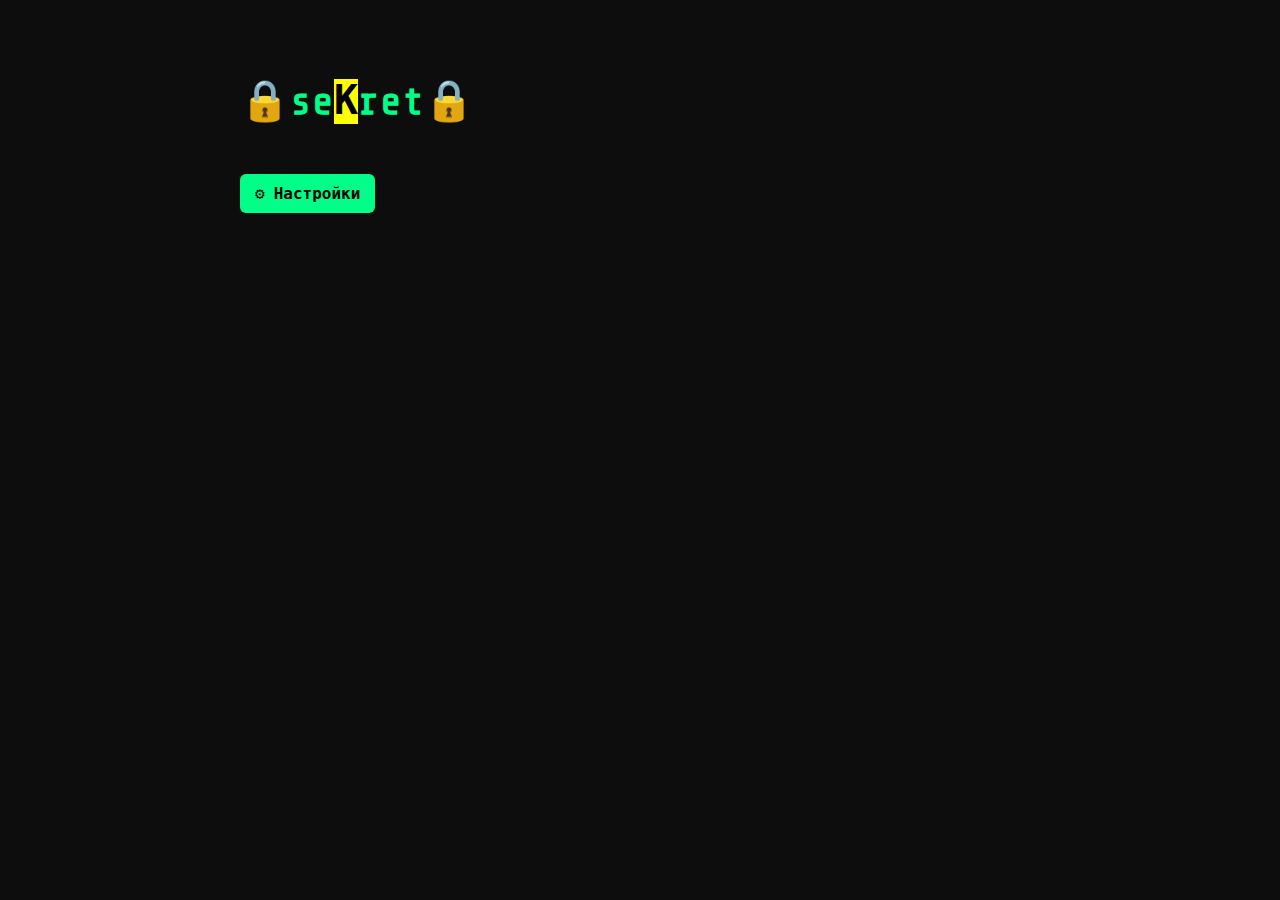
<file: index.html>
<!DOCTYPE html>
<html lang="ru">
<head>
  <meta charset="UTF-8">
  <title>seKret</title>
  <link rel="stylesheet" href="style.css">
  <link href="https://fonts.googleapis.com/css2?family=Share+Tech+Mono&display=swap" rel="stylesheet">
</head>
<body>
  <script>
    const theme = localStorage.getItem('theme') || 'dark';
    document.body.classList.add(theme);
  </script>
  <div class="container">
    <h1 class="logo">🔒se<mark>К</mark>ret🔒</h1>

    <div id="post-list">
      <!-- Здесь будут появляться записи -->
    </div>

    <a href="settings.html" class="settings-link">⚙ Настройки</a>
  </div>

  <script src="script.js"></script>
</body>
</html>
</file>
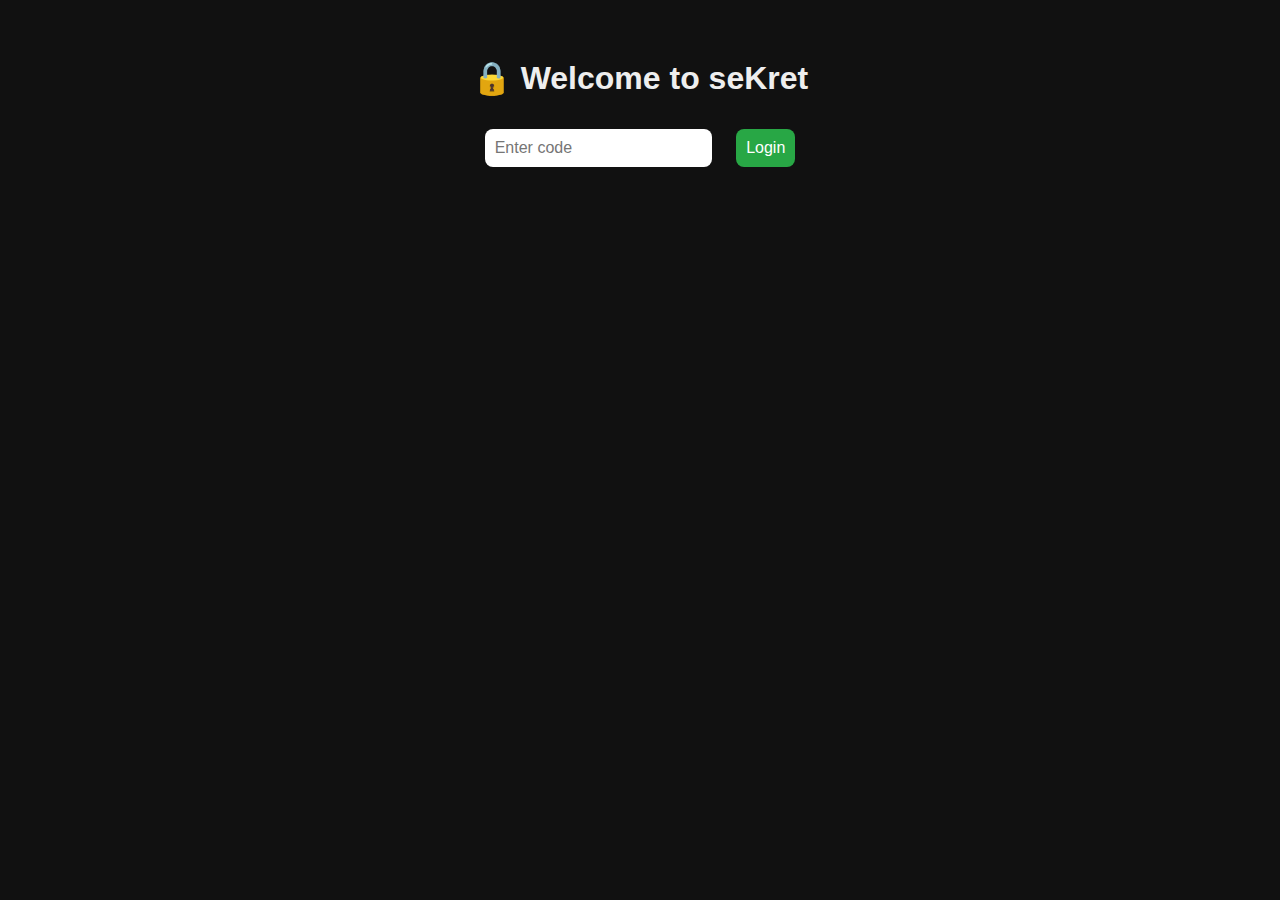
<file: seKret/index.html>
<!DOCTYPE html>
<html lang="en">
<head>
  <meta charset="UTF-8">
  <meta name="viewport" content="width=device-width, initial-scale=1.0">
  <title>seKret</title>
  <link rel="stylesheet" href="style.css">
  <script defer src="firebase.js"></script>
  <script defer src="script.js"></script>
</head>
<body>
  <h1>🔒 Welcome to seKret</h1>

  <div id="login-section">
    <input type="password" id="password-input" placeholder="Enter code">
    <button onclick="checkPassword()">Login</button>
    <p id="login-message"></p>
  </div>

  <div id="note-section" style="display:none">
    <h2>Create Note</h2>
    <textarea id="note-input" placeholder="Write something..."></textarea>
    <button onclick="saveNote()">Save Note</button>

    <h2>Notes</h2>
    <ul id="notes-list"></ul>
  </div>
</body>
</html>
</file>
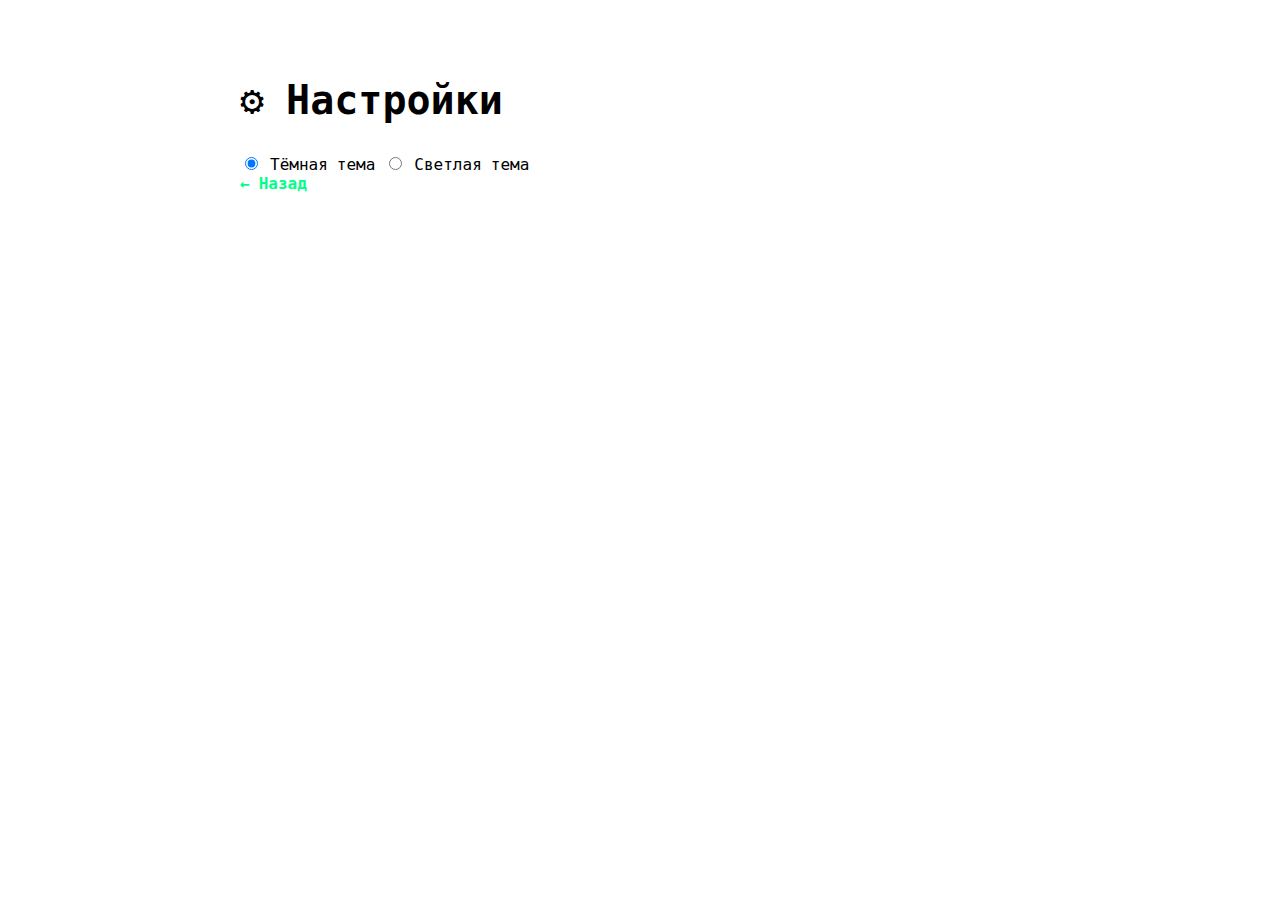
<file: setting.html>
<!DOCTYPE html>
<html lang="ru">
<head>
  <meta charset="UTF-8">
  <title>Настройки | seKret</title>
  <link rel="stylesheet" href="style.css">
  <link href="https://fonts.googleapis.com/css2?family=Share+Tech+Mono&display=swap" rel="stylesheet">
</head>
<body>
  <div class="container">
    <h1 class="logo">⚙ Настройки</h1>

    <div class="settings">
      <label>
        <input type="radio" name="theme" value="dark" checked>
        Тёмная тема
      </label>
      <label>
        <input type="radio" name="theme" value="light">
        Светлая тема
      </label>
    </div>

    <a href="index.html" class="back-link">← Назад</a>
  </div>

  <script>
    const radios = document.querySelectorAll('input[name=\"theme\"]');
    radios.forEach(radio => {
      if (radio.value === localStorage.getItem('theme')) {
        radio.checked = true;
      }

      radio.addEventListener('change', () => {
        localStorage.setItem('theme', radio.value);
        location.reload();
      });
    });
  </script>
</body>
</html>
</file>
<file: style.css>
body {
  margin: 0;
  font-family: 'Share Tech Mono', monospace;
  transition: background 0.3s, color 0.3s;
}

.container {
  max-width: 800px;
  margin: 30px auto;
  padding: 20px;
}

.logo {
  font-size: 2.5rem;
  margin-bottom: 30px;
}

/* Ссылки */
a {
  color: #00ff88;
  text-decoration: none;
  font-weight: bold;
}
a:hover {
  text-decoration: underline;
}

/* Темы */
body.dark {
  background-color: #0d0d0d;
  color: #00ff88;
}

body.light {
  background-color: #ffffff;
  color: #222222;
}

body.hacker {
  background-color: #001100;
  color: #00ff00;
  text-shadow: 0 0 5px #00ff00;
}

/* Настройки */
.setting-block {
  margin-bottom: 20px;
}

.settings-link {
  display: inline-block;
  margin-top: 20px;
  background: #00ff88;
  padding: 10px 15px;
  color: #000;
  border-radius: 6px;
}
</file>
<file: seKret/style.css>
body {
  font-family: 'Segoe UI', sans-serif;
  background-color: #111;
  color: #eee;
  text-align: center;
  padding: 30px;
}

input, textarea, button {
  margin: 10px;
  padding: 10px;
  font-size: 16px;
  border-radius: 8px;
  border: none;
}

textarea {
  width: 80%;
  height: 100px;
  resize: vertical;
}

button {
  background-color: #28a745;
  color: white;
  cursor: pointer;
}

button:hover {
  background-color: #218838;
}

ul {
  list-style: none;
  padding: 0;
}
</file>
